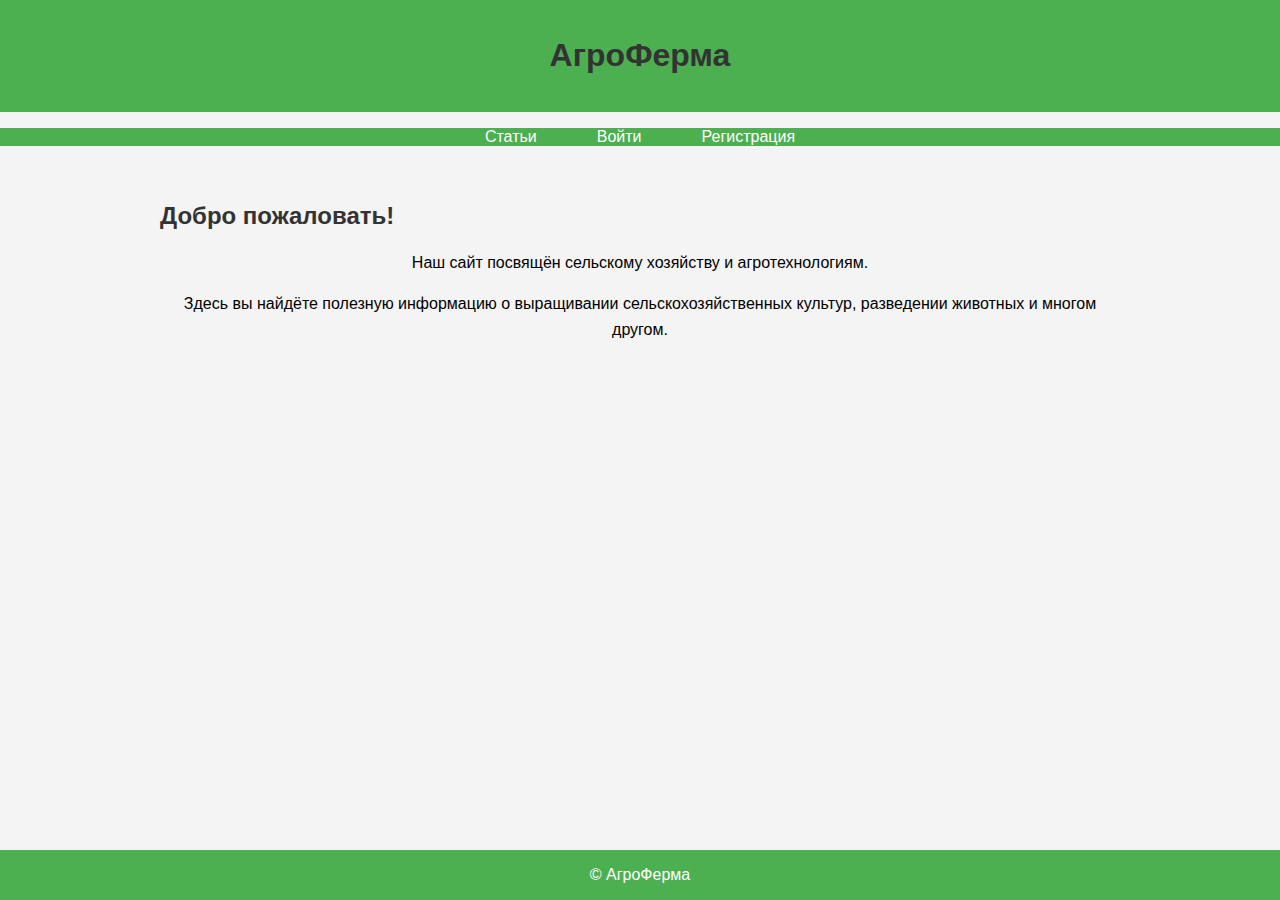
<file: index.html>
<!DOCTYPE html>
<html lang="ru">
<head>
    <meta charset="UTF-8">
    <title>АгроФерма</title>
    <link rel="stylesheet" href="style.css">
</head>
<body>

<header>
    <h1>АгроФерма</h1>
</header>

<nav>
    <ul>
        <li><a href="articles.php">Статьи</a></li>
        <li><a href="login.php">Войти</a></li>
        <li><a href="register.php">Регистрация</a></li>
    </ul>
</nav>

<div class="container">
    <section id="intro">
        <h2>Добро пожаловать!</h2>
        <p>Наш сайт посвящён сельскому хозяйству и агротехнологиям.</p>
        <p>Здесь вы найдёте полезную информацию о выращивании сельскохозяйственных культур, разведении животных и многом другом.</p>
    </section>
</div>

<footer>© АгроФерма <?= date('Y') ?></footer>

</body>
</html>
</file>
<file: style.css>
/* Основные настройки */
body {
    font-family: Arial, sans-serif;
    background-color: #f4f4f4;
    margin: 0;
    padding: 0;
}

/* Шапка сайта */
header {
    background-color: #4CAF50;
    color: white;
    text-align: center;
    padding: 1em 0;
}

/* Навигационное меню */
nav ul {
    list-style-type: none;
    padding: 0;
    display: flex;
    justify-content: center;
    gap: 20px;
    background-color: #4CAF50;
}

nav a {
    color: white;
    text-decoration: none;
    padding: 10px 20px;
}

/* Основной контейнер */
.container {
    max-width: 960px;
    margin: auto;
    padding: 20px;
}

/* Заголовки и параграфы */
h1, h2 {
    color: #333;
}

p {
    line-height: 1.6;
}

/* Подвал сайта */
footer {
    background-color: #4CAF50;
    color: white;
    text-align: center;
    padding: 1em 0;
    position: fixed;
    bottom: 0;
    width: 100%;
}

/* Стили для форм ввода */
form input[type="text"],
form input[type="password"],
form input[type="email"] {
    width: 100%;
    padding: 10px;
    margin-bottom: 10px;
    border-radius: 5px;
    box-shadow: inset 0 1px 1px rgba(0,0,0,.1);
}

form button {
    background-color: #4CAF50;
    color: white;
    padding: 10px 20px;
    border: none;
    cursor: pointer;
    transition: all 0.3s ease-in-out;
}

form button:hover {
    background-color: #3D9A3B;
}

form label {
    display: block;
    margin-top: 10px;
}

p {
    text-align: center;
}

a {
    color: blue;
    text-decoration: underline;
}

/* Стили для вывода комментариев */
.comment-box {
    border: 1px solid #ccc;
    padding: 10px;
    margin-bottom: 10px;
    background-color: #fff;
    box-shadow: 0 2px 5px rgba(0,0,0,0.1);
}

.comment-author {
    font-weight: bold;
    color: #4CAF50;
}

.comment-text {
    margin-left: 10px;
}
</file>
